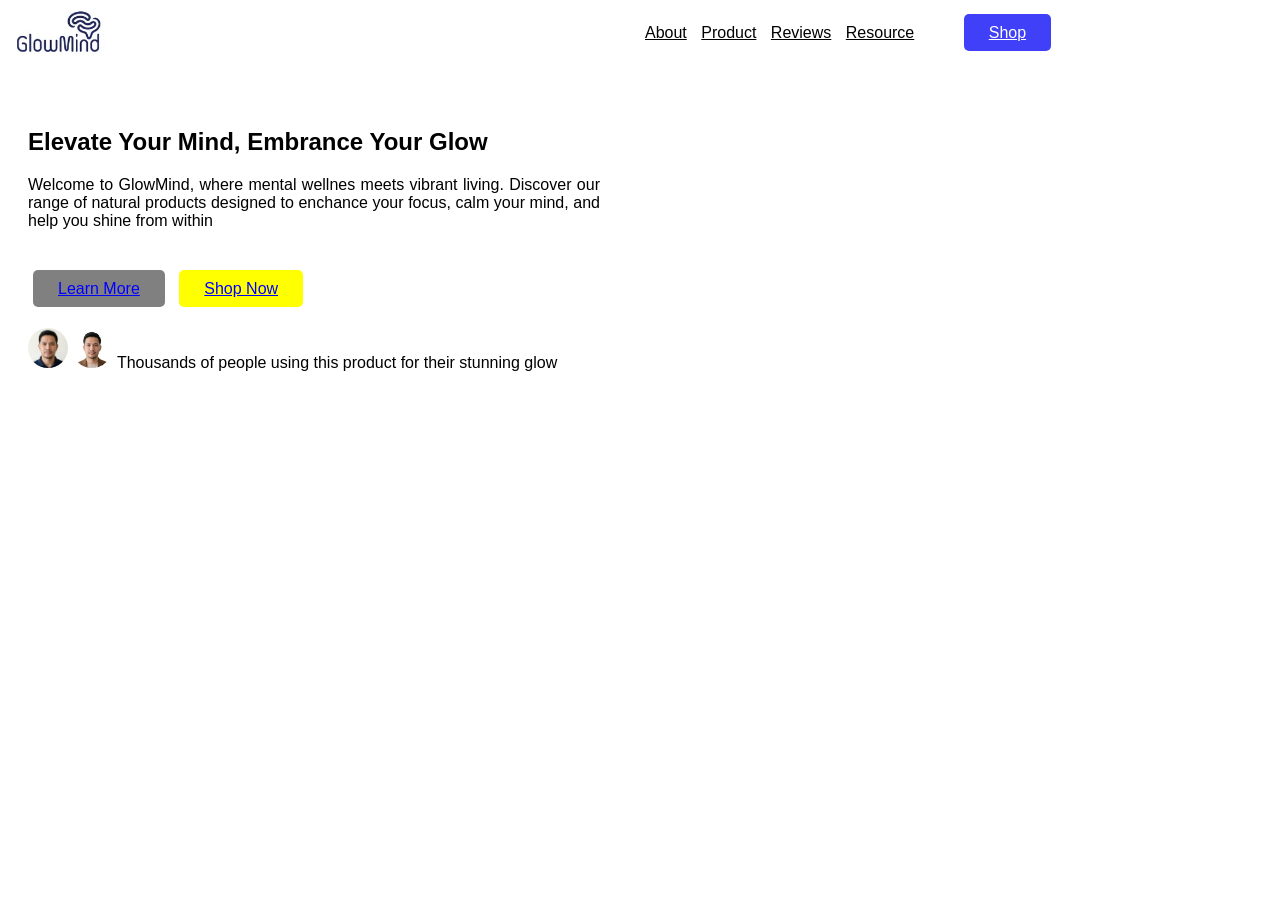
<file: KUIS-1/index.html>
<!DOCTYPE html>
<html lang="id">
<head>
    <meta charset="UTF-8">
    <meta name="viewport" content="width=device-width, initial-scale=1.0">
    <title>GlowMind</title>
    <link rel="stylesheet" href="style.css">

</head>
<body>
    <header>
        <img src="sumber/Glowmind.png" class="logo-head" alt="Logo GlowMind" >
        <nav>
            <a class="navi" href="#"> About</a>
            <a class="navi" href="#"> Product</a>
            <a class="navi" href="#"> Reviews</a>
            <a class="navi" href="#"> Resource</a>
            <a class="navi tombol" href="#" > Shop</a>
        </nav>
    </header>

    <main>
        <section class="pertama">
            <div class="p1">
                <h1>Elevate Your Mind, Embrance Your Glow</h1>
                <p class="paragraf1">Welcome to GlowMind, where mental wellnes meets vibrant living.
                Discover our range of natural products designed to enchance your 
                focus, calm your mind, and help you shine from within
                </p>
                <a class="tombol lm" href="#">Learn More</a>
                <a class="tombol sn" href="#">Shop Now</a>
                <br>
                <img src="sumber/f7.webp" class="kontak" alt="">
                <img src="sumber/f8.webp" class="kontak" alt="">
                <p class="para2">Thousands of people using this product for their stunning glow</p>

            </div>
           <!-- <div class="p2">
                <img src="sumber/f2.jpeg" class="f1" alt="" >
                <img src="sumber/f3.jpeg" class="f2" alt="" >
                <img src="sumber/f4.jpeg" class="f3" alt="" >
                <img src="sumber/f5.jpeg" class="f4" alt="" >
                <img src="sumber/f6.jpeg" class="f5" alt="" >
            </div> -->
            
        </section>

        <section>

        </section>
    </main>
</body>
</html>
</file>
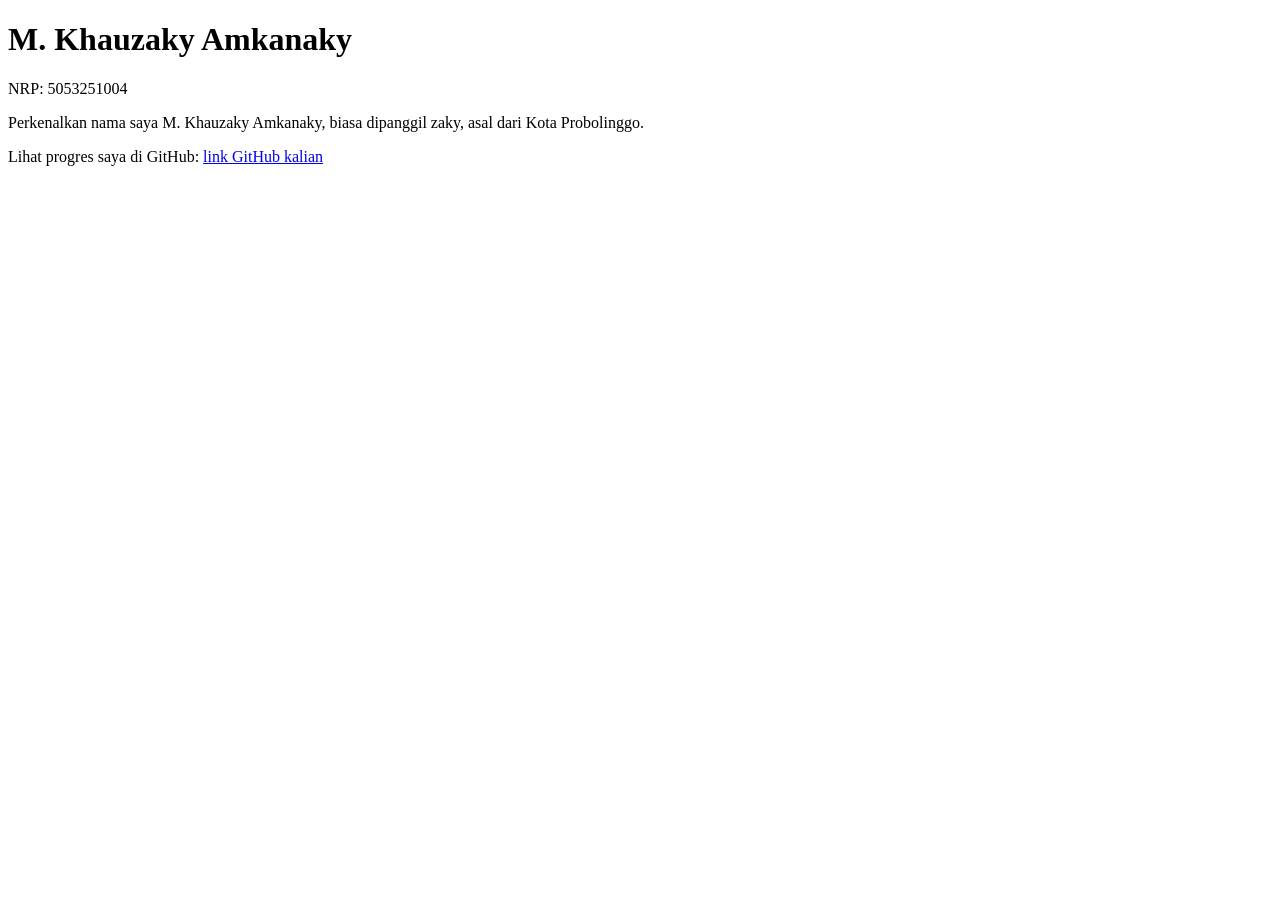
<file: m00/index.html>
<!DOCTYPE html>
<html lang="id">
<head>
  <meta charset="utf-8">
  <meta name="viewport" content="width=device-width, initial-scale=1">
  <title>Kartu Perkenalan M. Khauzaky</title>
</head>
<body>

  <h1 id="nama">M. Khauzaky Amkanaky</h1>
  <p id="nrp">NRP: 5053251004</p>
  <p id="bio">Perkenalkan nama saya M. Khauzaky Amkanaky, biasa dipanggil zaky, asal dari Kota Probolinggo.</p>
  <p>Lihat progres saya di GitHub: <a id="github" href="https://github.com/Khauzaky">link GitHub kalian</a></p>

</body>
</html>
</file>
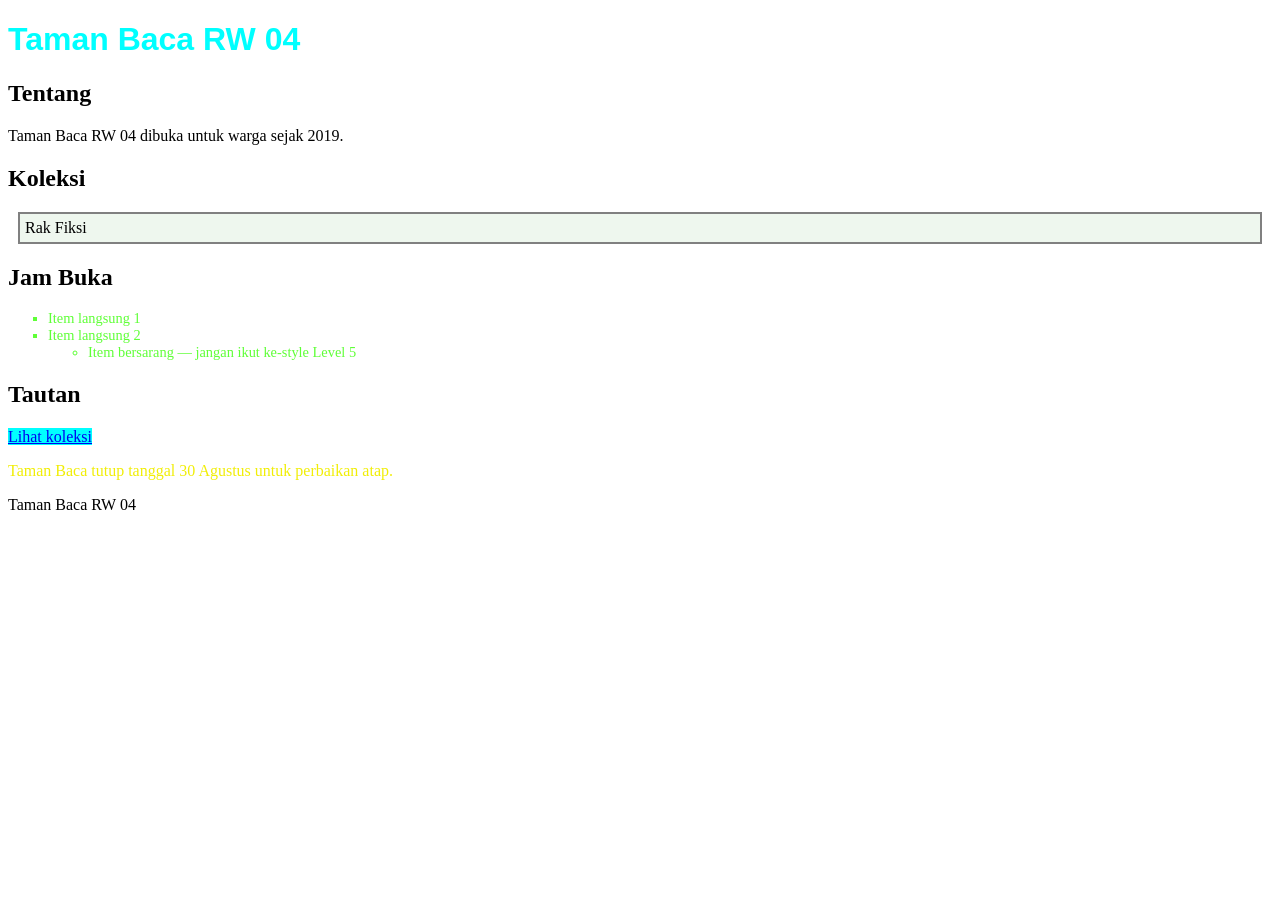
<file: m02/index.html>
<!DOCTYPE html>
<html lang="id">
<head>
  <meta charset="utf-8">
  <meta name="viewport" content="width=device-width, initial-scale=1">
  <title>Taman Baca RW 04</title>
  <!-- Level 1 — BUG: nama file yang ditunjuk salah (style.css yang benar-benar
       ada di folder ini bernama "style.css", bukan "styles.css"). -->
  <link rel="stylesheet" href="style.css">
</head>
<body>

  <header>
    <h1 id="judul-utama">Taman Baca RW 04</h1>
  </header>

  <main>
    <section>
      <h2>Tentang</h2>
      <p class="deskripsi">Taman Baca RW 04 dibuka untuk warga sejak 2019.</p>
    </section>

    <section>
      <h2>Koleksi</h2>
      <div class="kotak">Rak Fiksi</div>
    </section>

    <section>
      <h2>Jam Buka</h2>
      <ul class="daftar">
        <li>Item langsung 1</li>
        <li>Item langsung 2
          <ul>
            <li class="jebakan">Item bersarang — jangan ikut ke-style Level 5</li>
          </ul>
        </li>
      </ul>
    </section>

    <section>
      <h2>Tautan</h2>
      <a class="tombol" href="#koleksi">Lihat koleksi</a>
    </section>

    <section>
      <p class="pengumuman" id="pengumuman-utama">Taman Baca tutup tanggal 30 Agustus untuk perbaikan atap.</p>
    </section>
  </main>

  <footer>
    <p>Taman Baca RW 04</p>
  </footer>

</body>
</html>
</file>
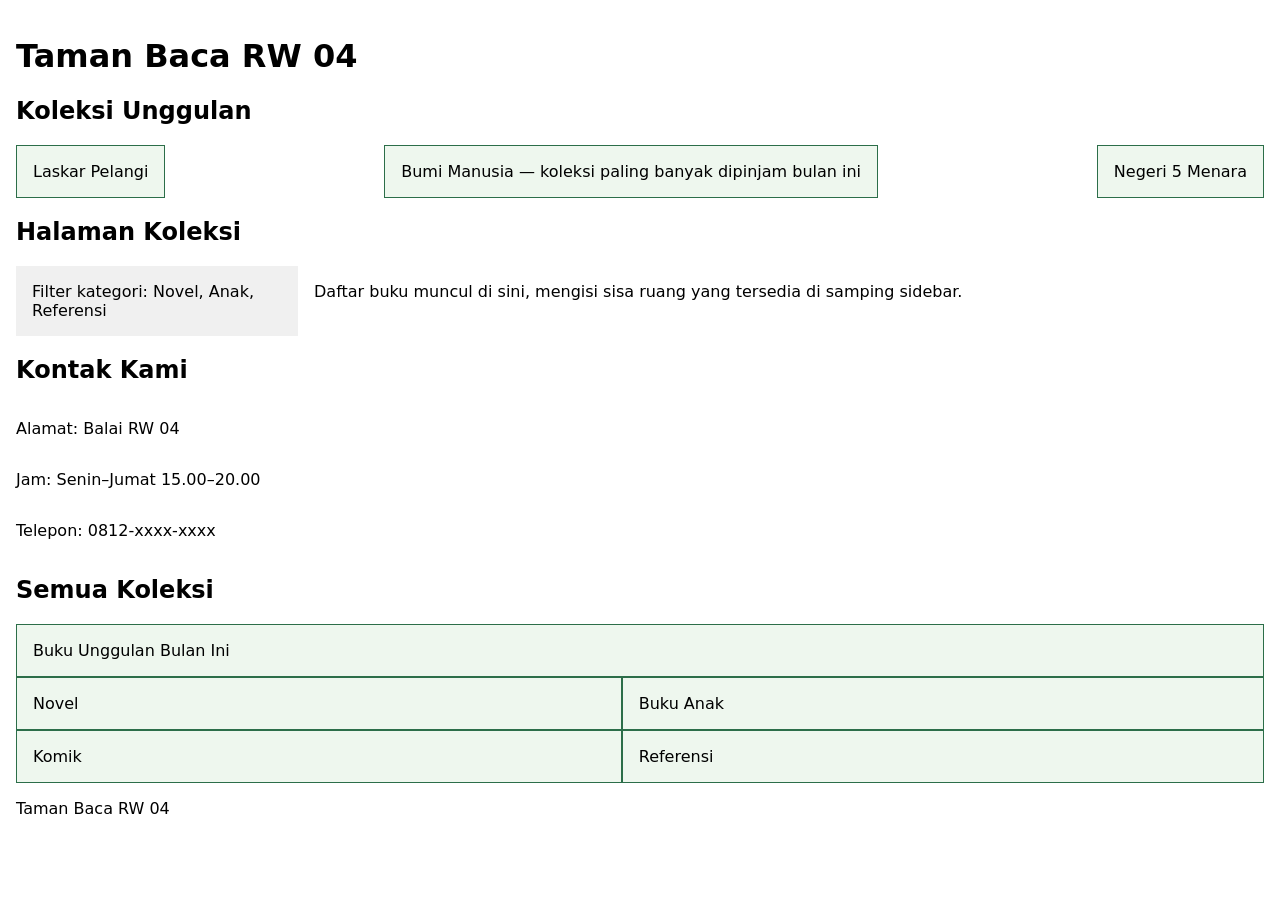
<file: m03/index.html>
<!DOCTYPE html>
<html lang="id">
<head>
  <meta charset="utf-8">
  <meta name="viewport" content="width=device-width, initial-scale=1">
  <title>Taman Baca RW 04</title>
  <link rel="stylesheet" href="style.css">
</head>
<body>

  <header>
    <h1>Taman Baca RW 04</h1>
  </header>

  <main>
    <section id="koleksi-unggulan">
      <h2>Koleksi Unggulan</h2>
      <div class="kartu-flex">
        <article class="kartu">Laskar Pelangi</article>
        <article class="kartu">Bumi Manusia — koleksi paling banyak dipinjam bulan ini</article>
        <article class="kartu">Negeri 5 Menara</article>
      </div>
    </section>

    <section id="tata-letak">
      <h2>Halaman Koleksi</h2>
      <div class="tata-letak">
        <aside class="sidebar">Filter kategori: Novel, Anak, Referensi</aside>
        <div class="konten">Daftar buku muncul di sini, mengisi sisa ruang yang tersedia di samping sidebar.</div>
      </div>
    </section>

    <section id="kontak">
      <h2>Kontak Kami</h2>
      <div class="info-kontak">
        <p>Alamat: Balai RW 04</p>
        <p>Jam: Senin–Jumat 15.00–20.00</p>
        <p>Telepon: 0812-xxxx-xxxx</p>
      </div>
    </section>

    <section id="grid-koleksi">
      <h2>Semua Koleksi</h2>
      <div class="kisi">
        <article class="kartu-grid unggulan">Buku Unggulan Bulan Ini</article>
        <article class="kartu-grid">Novel</article>
        <article class="kartu-grid">Buku Anak</article>
        <article class="kartu-grid">Komik</article>
        <article class="kartu-grid">Referensi</article>
      </div>
    </section>
  </main>

  <footer>
    <p>Taman Baca RW 04</p>
  </footer>

</body>
</html>
</file>
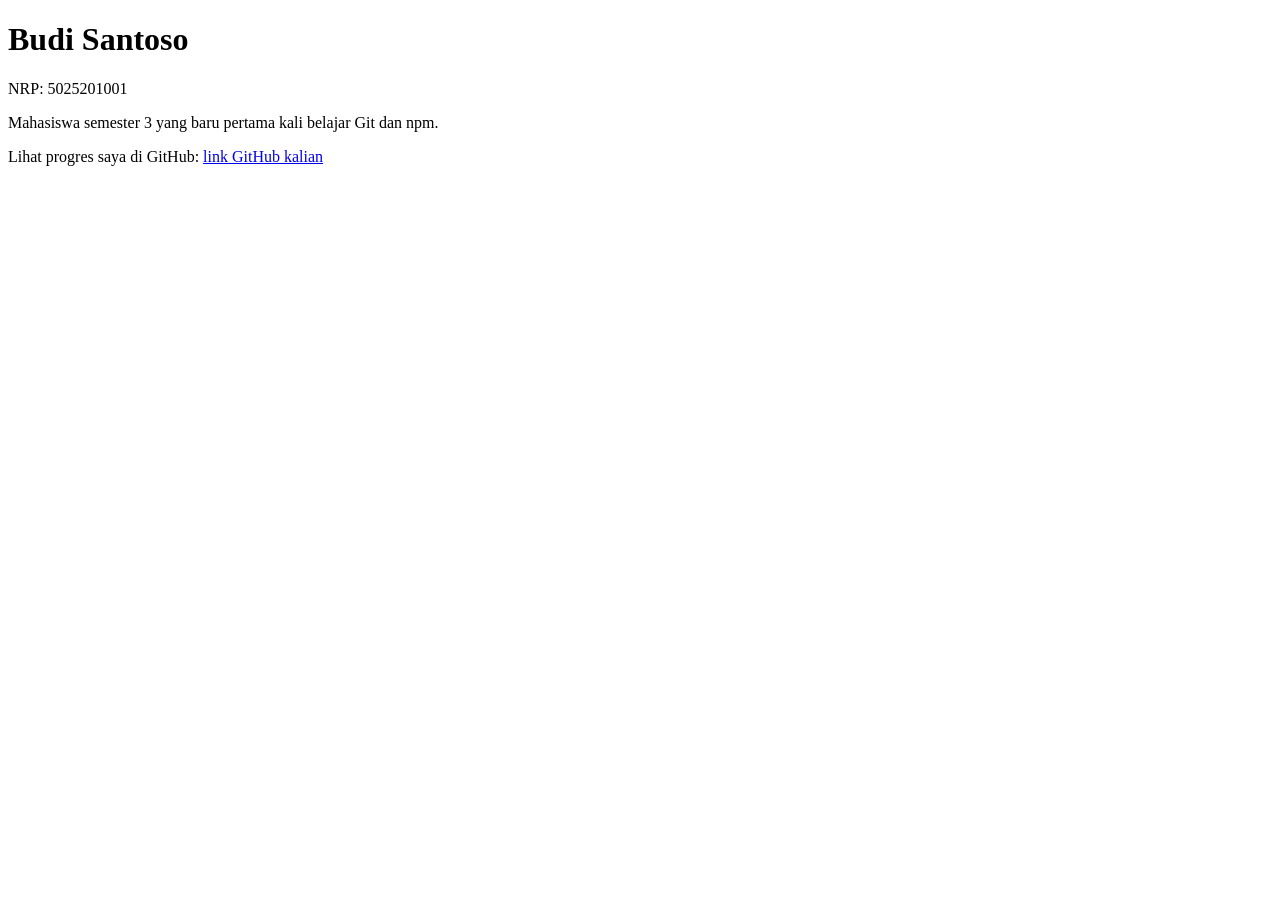
<file: m00/_solusi/index.html>
<!DOCTYPE html>
<html lang="id">
<head>
  <meta charset="utf-8">
  <meta name="viewport" content="width=device-width, initial-scale=1">
  <title>Kartu Perkenalan — Budi Santoso</title>
</head>
<body>

  <h1 id="nama">Budi Santoso</h1>
  <p id="nrp">NRP: 5025201001</p>
  <p id="bio">Mahasiswa semester 3 yang baru pertama kali belajar Git dan npm.</p>
  <p>Lihat progres saya di GitHub: <a id="github" href="https://github.com/budisantoso">link GitHub kalian</a></p>

</body>
</html>
</file>
<file: KUIS-1/style.css>
* {
    font-family:'Poppins', sans-serif;
}

header{
    display: grid;
    grid-template-columns: 1fr 1fr;
    align-items: center;
    justify-content: right;
}

p{
    text-align: justify;
}
.pertama{
    display: grid;
    grid-template-columns: 1fr 1fr;
}

.p1{
    margin: 50px 40px 0px 20px;
}

.p2{
    display: grid;
    grid-template-columns: repeat(2, ifr);
    gap: 16px;
    max-width: 400px;
    margin: 0px auto;
}

.p2 a{
    display: block;
    overflow: hidden;
    border-radius: 4px;
}

.p2 img{
    display: block;
    width: 100%;
    height: 100%;
    object-fit: cover;
} 
.f1{
    grid-row: span 2;
    height: 100px;
} 

.f1{
    grid-row: span 2;
    height: 100px;
} 

.paragraf1{
    margin: 0px 0px 50px 0px;
}

.kontak{
    max-width: 40px;
    border-radius: 50%;
    margin: 30px 0px 0px 0px ;
}

.para2{
    display: inline;
    padding-top: 5px;
}
.logo-head{
    max-width: 100px;
}
.navi{
    padding: 5px;
    color: black;
}
.navi.tombol{
    color: white;
    background-color: rgb(64, 64, 248);
    margin: 0px 0px 0px 40px;
}

.tombol{
    margin: 20px 5px;
    padding: 10px 25px;
    color: blue;
    font-weight: 5px;
    border-radius: 5px;
}
.tombol.lm{
    background-color: gray; 
}

.tombol.sn{
    background-color: yellow;
}

.foto1{
    max-width: 100%;
    max-height: auto;
}
</file>
<file: m02/style.css>
/* PERTEMUAN 2 — CSS: Selector, Box Model, Spesifisitas
   Baca SOAL.md untuk urutan levelnya. */

/* Level 2 — TODO: tambahkan minimal satu selector ELEMEN (mis. p { ... }),
   satu selector CLASS (mis. .deskripsi { ... }), dan satu selector ID
   (mis. #judul-utama { ... }). Boleh style apa saja. */
* {
   box-sizing: border-box;


}

h1 {
   font-family: sans-serif;
   color:#00ffff
}

.daftar {
   color: rgb(95, 255, 55)
}

#pengumuman-utama {
   color: rgb(241, 238, 7)
}
/* Level 3 — TODO: lengkapi aturan .kotak di bawah supaya punya padding,
   border, DAN margin sekaligus (nilainya bebas, asal bukan nol). */
.kotak {
  background-color: #eef7ee;
  padding: 5px;
  border: 2px solid grey;
  margin: 10px;
}

/* Level 4 — TODO: tambahkan box-sizing: border-box. Biasanya ditulis untuk
   selector universal (*), supaya berlaku ke semua elemen sekaligus. */

/* Level 5 — TODO: tulis aturan untuk `.daftar > li` (anak LANGSUNG saja),
   misalnya list-style: square. Item yang bersarang dua level di dalamnya
   (class .jebakan) TIDAK BOLEH ikut ke-style oleh aturan ini — itu bedanya
   dengan `.daftar li` (turunan, level berapa pun). */
.daftar > li {
   list-style: square;
}

/* Level 6 — TODO: tambahkan aturan :hover DAN :focus-visible untuk
   .tombol, misalnya mengubah background-color supaya terlihat interaktif. */
.tombol{
   background-color: rgb(0, 255, 255);
}
.tombol:hover,
.tombol:focus-visible {
   background-color: rgb(0, 17, 255);
}

/* Level 7 — JANGAN UBAH aturan di bawah ini (p.pengumuman). Tugas kalian:
   kalahkan warnanya TANPA !important dan TANPA mengubah/menghapus baris
   di bawah — tambahkan aturan BARU dengan selector yang lebih spesifik
   (misalnya lewat id #pengumuman-utama) di tempat lain pada file ini. */
p.pengumuman {
  color: #999999;
}

/* Level 8 — TODO: font-size di bawah ini pakai px — ganti SEMUA font-size
   di seluruh file ini (termasuk yang kalian tambahkan sendiri di level
   lain) supaya pakai satuan rem, bukan px. */
li {
  font-size: 0.9rem;
}

/* Level 9 — TODO: buat blok :root berisi minimal satu variabel CSS
   (custom property, contoh: --warna-aksen: #2c6e49;), lalu PAKAI variabel
   itu lewat var(--warna-aksen) di aturan lain pada file ini — bukan cuma
   dideklarasikan tanpa pernah dipakai. */
@media (prefers-color-scheme: dark){
   :root {
      --warna-latar: #473030;
      --warna-teks: #00ffeaa9;
      --warna-aksen: #3fad45a4;
   }
}

body {
   background-color: var(--warna-latar);
   color: var(--warna-teks);
}
header {
   background-color: var(--warna-aksen);
}
h2 {
   color: var(--warna-teks);
}
/* Level 10 — TODO: tambahkan @media (prefers-color-scheme: dark) yang
   mengubah TEPAT TIGA variabel dari :root (Level 9) untuk membalik skema
   warna jadi gelap. Jangan menulis ulang seluruh selector lain — cukup
   ubah nilai variabelnya di dalam blok @media ini. */
</file>
<file: m03/style.css>
/* PERTEMUAN 3 — Layout: Flexbox dan Grid
   Baca SOAL.md untuk urutan levelnya. */

body {
  font-family: system-ui, sans-serif;
  margin: 0;
  padding: 1rem;
}

/* Level 1 */
.kartu-flex {
  display: flex;
  justify-content: space-between;
  align-items: center;
}

.kartu {
  background-color: #eef7ee;
  padding: 1rem;
  border: 1px solid #2c6e49;
}

/* Level 2 */

/* Level 3  */

/* Level 4 */
.tata-letak {
  display: flex;
}

.sidebar {
  display: flex;
  flex-basis: 250px;
  flex-grow: 0;
  background-color: #f0f0f0;
  padding: 1rem;
}

.konten {
  flex-grow: 1;
  background-color: #ffffff;
  padding: 1rem;
}

/* Level 5 */
.info-kontak {
  display: flex;
  flex-direction: column;
}

/* Level 6 */
.kisi {
  display: grid;
  grid-template-columns: minmax() 1fr 1fr 1fr repeat(auto-fill);
  gap: 5;
  
}

.kartu-grid {
  background-color: #eef7ee;
  border: 1px solid #2c6e49;
  padding: 1rem;
}


/* Level 7 */

/* Level 8 */
.unggulan{
  grid-column: span 2;
}
/* Level 9

   Level 10 */
</file>
